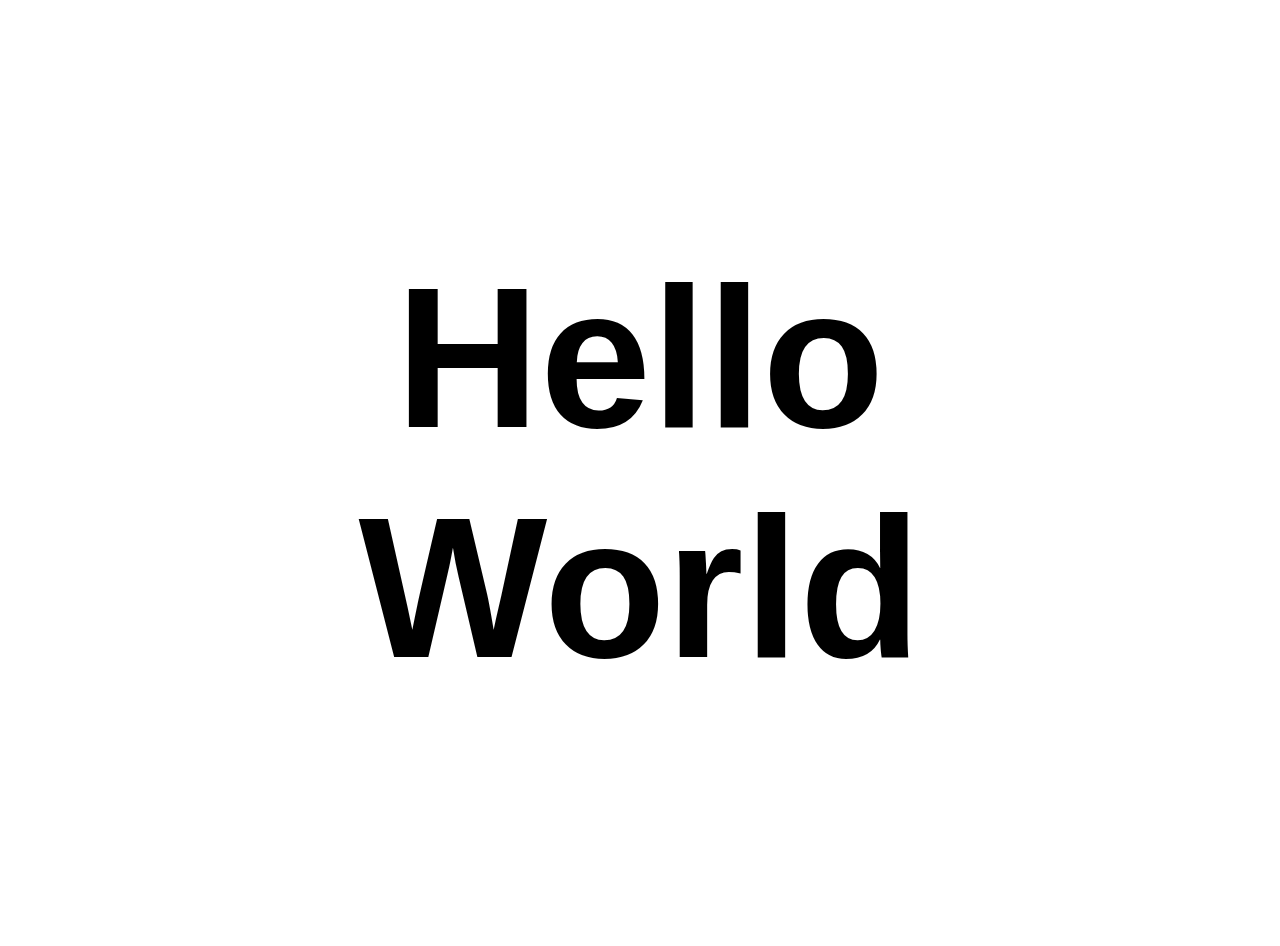
<file: hello.html>
<!DOCTYPE html>
<html>

<head>
  <meta charset="utf-8">
  <title></title>
</head>
<style media="screen">
  h1 {
    color: black;
    text-align: center;
    font-size: 200px
  }

  button {
    border: none;
    background: none;
  }

  div {
    margin: auto;
    width: 50%;
    padding: 100px;
    /*background: none;
    border: none;*/
    text-align: center;
  }
</style>

<body>
  <div>
    <a href="index.html">
      <button type="button" name="button">
    <h1>Hello World</h1>
    </button>
    </a>
  </div>

</body>

</html>
</file>
